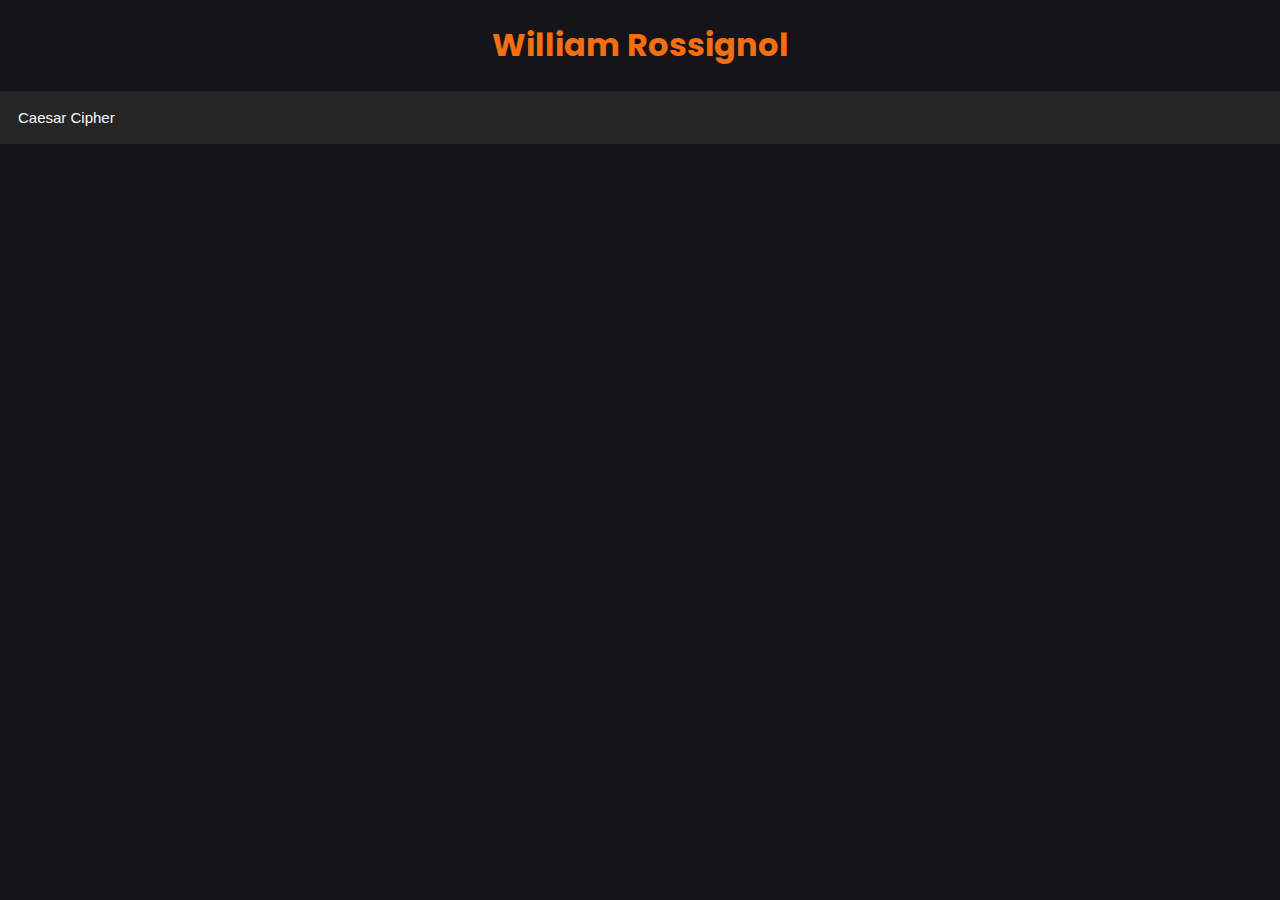
<file: index.html>
<!DOCTYPE html>
<html>
  <head>
    <title>William Rossignol</title>
    <meta lang="en-us" />
    <link rel="stylesheet" href="styles/index.css" />
    <script src="scripts/Encryption.js"></script>
    <script src="scripts/main.js"></script>
  </head>
  <body>
    <h1 class="name-section">William Rossignol</h1>
    <button type="button" class="collapsible">Caesar Cipher</button>
    <div class="content">
      <form>
        <input
          type="text"
          id="plaintext"
          name="plaintext"
          placeholder="Message" /><br />
        <input
          type="number"
          id="shift"
          min="0"
          max="26"
          name="shift"
          placeholder="Shift" /><br />
        <input type="button" onclick="executeCaesar()" value="Caesar Cipher" />
      </form>
      <p>Result:</p>
      <p id="caesar_result"></p>
    </div>

    <script>
      var coll = document.getElementsByClassName("collapsible");
      var i;

      for (i = 0; i < coll.length; i++) {
        coll[i].addEventListener("click", function () {
          this.classList.toggle("active");
          var content = this.nextElementSibling;
          if (content.style.display === "block") {
            content.style.display = "none";
          } else {
            content.style.display = "block";
          }
        });
      }
    </script>
  </body>
</html>
</file>
<file: styles/index.css>
@import url("https://fonts.googleapis.com/css2?family=Poppins&display=swap");

:root {
  --primary-color: #F56E0F;
  --dark-color-1: #151419;
  --dark-color-2: #1B1B1E;
  --dark-color-3: #262626;
  --light-color-1: #FBFBFB;
  --light-color-2: #878787;
}

h1 {
  text-align: center;
}

body {
  background-color: var(--dark-color-1);
  color: var(--primary-color);
  font-family: "Poppins", sans-serif;
  max-width: 100vw;
  margin: 0;
  padding: 0;
}

.collapsible {
  background-color: var(--dark-color-3);
  color: var(--light-color-1);
  cursor: pointer;
  padding: 18px;
  width: 100%;
  border: none;
  text-align: left;
  outline: none;
  font-size: 15px;
}

.active, .collapsible:hover {
  background-color: var(--dark-color-2);
}

.content {
  padding: 0 18px;
  display: none;
  overflow: hidden;
  background-color: var(--dark-color-3);
  color: var(--light-color-1);
}
</file>
